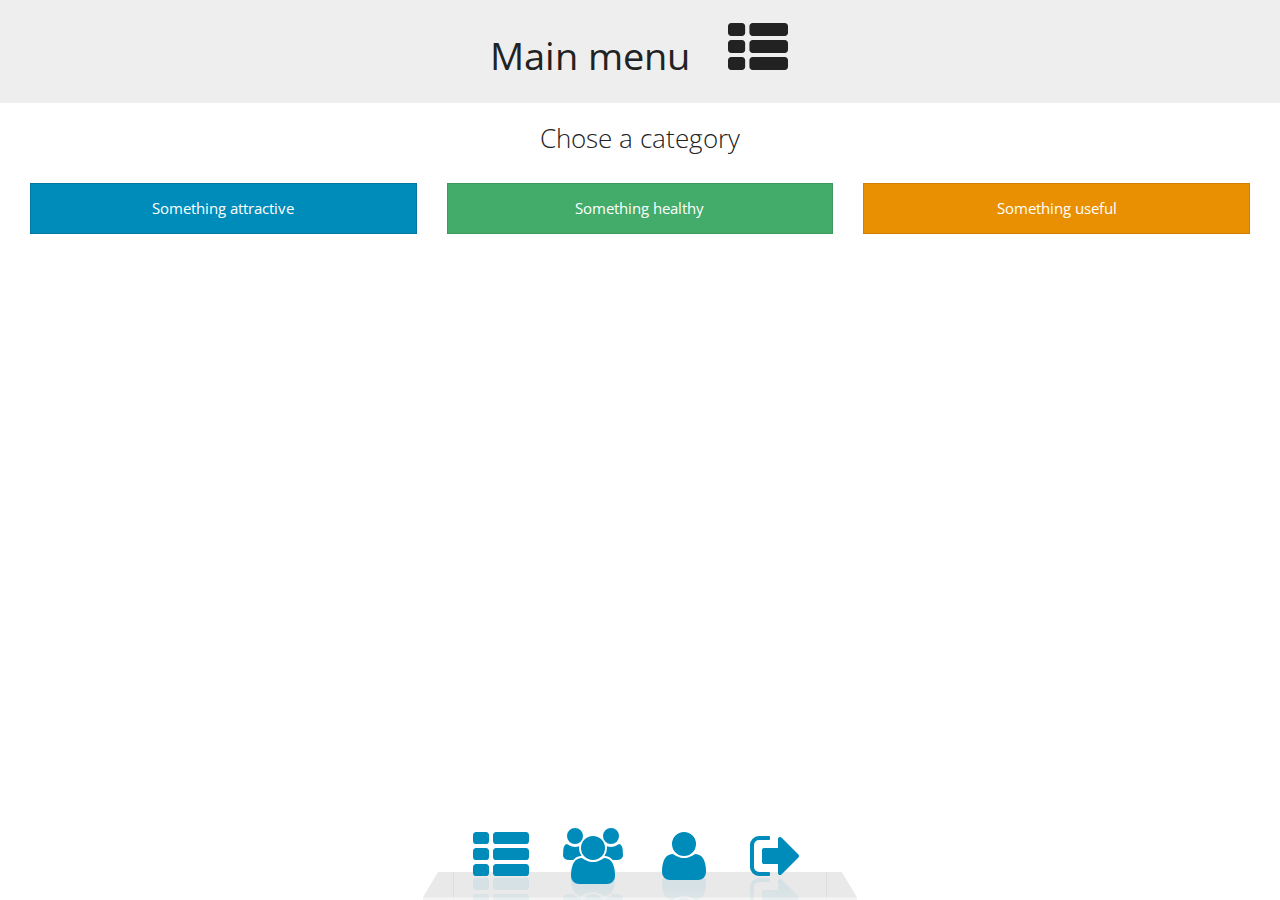
<file: index.html>
﻿<!doctype html>
<html ng-app="app">
<head>
    <meta name="viewport" content="width=device-width, initial-scale=1.0, maximum-scale=1.0, user-scalable=0" />
    <title>Prototype edition</title>
    <link rel="stylesheet" href="styles/bootstrap.css" type="text/css" />
    <link rel="stylesheet" href="styles/bootstrap-theme.css" type="text/css" />
    <link rel="stylesheet" href="styles/font-awesome/font-awesome.min.css" type="text/css" />

    <link rel="stylesheet" href="app/common/styles.css" type="text/css" />
    <link rel="stylesheet" href="app/main/main.css" type="text/css" />

</head>
<body>
    <div ui-view></div>
    <script src="scripts/jquery/jquery-2.0.3.min.js" type="text/javascript"></script>
    
    <script src="scripts/angular/angular.min.js" type="text/javascript"></script>
    <script src="scripts/angular/angular-animate.min.js" type="text/javascript"></script>
    <script src="scripts/angular/angular-route.min.js" type="text/javascript"></script>
    <script src="scripts/angular/angular-sanitize.min.js" type="text/javascript"></script>
    
    <script src="scripts/bootstrap/bootstrap.min.js" type="text/javascript"></script>
    <script src="scripts/fastClick.js" type="text/javascript"></script>
    <script src="scripts/angular-ui-router.js" type="text/javascript"></script>
    
    <script src="app/app.js" type="text/javascript"></script>
    <script src="app/common/routes.js" type="text/javascript"></script>
</body>
</html>
</file>
<file: app/common/styles.css>
﻿i {
    padding-right: 3px;
}

.header > .container-fluid {
    background: #eee;
    padding-bottom: 20px;
}

    .header > .container-fluid span {
        font-size: 2.5em;
    }

    .header > .container-fluid .header-icon {
        padding-top: 20px;
        padding-left: 34px;
    }

.container-fluid.content > h3 {
    padding-bottom: 20px;
}


/* @group Animation */
/* Defines the bounce animation. Note that only the up motion is defined as
   the down motion is created automatically using
   `animation-direction: alternate;`. */
@-webkit-keyframes bounce {
	  0% { -webkit-transform: translateY(0); }
	100% { -webkit-transform: translateY(-20px); }
}

@-moz-keyframes bounce {
	  0% { -moz-transform: translateY(0); }
	100% { -moz-transform: translateY(-20px); }
}
/* @end */

/* @group Dock */
.dock {
    position: absolute;
    bottom: 0;
    z-index: 10;
    left: 0;
    /* width: 100%; */
    right: 0;
    text-align: center;
    font: normal 14px/1 'Lucida Grande', Arial, sans-serif;
}

.dock ul {
	position: relative;
	display: inline-block;
	padding: 0 5px;
	margin: 0;
	background: url(../../img/dock-m.png) repeat-x bottom;
}

/* Creates the left and right end caps of the dock. You may not need these
   when creating your own dock. */
.dock ul:before, .dock ul:after {
	content: " ";
	position: absolute;
	top: 0;
	bottom: 0;
	width: 31px;
}

.dock ul:before {
	left: -30px;
	background: url(../../img/dock-l.png) no-repeat left bottom;
}

.dock ul:after {
	right: -30px;
	background: url(../../img/dock-r.png) no-repeat right bottom;
}
/* @end */

/* @group Items */
/* Defines a dock item. Note the `-webkit-box-reflect` property which creates
   a nice reflection below the item. The gradient is a mask in order to
   exlcude the status indicator from the reflection. */
.dock li {
	display: inline-block;
	position: relative;
	margin: 0 1px;
	margin-bottom: 15px;
	vertical-align: baseline;
	-webkit-box-reflect: below -16px -webkit-gradient(
		linear, left top, left bottom,
		from(transparent),
		color-stop(91%, rgba(255, 255, 255, .1)),
		color-stop(91.01%, transparent),
		to(transparent)
	);
}

.dock a {
	display: inline-block;
	cursor: default;
	outline: none;
}
/* Applies the bounce animation to the targeted dock item.  */
.dock li:target a {
	-webkit-animation: bounce .3s 6 alternate ease-out;
	-moz-animation: bounce .3s 6 alternate ease-out;
}

/* Generates the status indicator. Looks complex but most of this stuff is
   just repetition with different vendor prefixes. Isn't it fun to write
   everything three times? *sigh* */
.dock li:after {
	content: " ";
	position: absolute;
	bottom: -5px;
	left: 50%;
	width: 5px;
	height: 5px;
	opacity: 0;
	visibility: hidden;
	background-color: rgba(255, 255, 255, .8);
	margin-left: -2px;
	-moz-border-radius: 5px;
	-webkit-border-radius: 5px;
	-o-border-radius: 5px;
	border-radius: 5px;
	-webkit-box-shadow:
		inset 0 1px 3px rgba(75, 255, 255, .4),
		0 0 4px rgba(75, 255, 255, .5),
		0 -1px 7px rgb(75, 255, 255);
	-moz-box-shadow:
		inset 0 1px 3px rgba(75, 255, 255, .4),
		0 0 4px rgba(75, 255, 255, .5),
		0 -1px 7px rgb(75, 255, 255);
	box-shadow:
		inset 0 1px 3px rgba(75, 255, 255, .4),
		0 0 4px rgba(75, 255, 255, .5),
		0 -1px 7px rgb(75, 255, 255);
	-webkit-transition: opacity .5s;
	-moz-transition: opacity .5s;
	-o-transition: opacity .5s;
}

/* Displays the status indicator of the targeted dock item. */
.dock li:target:after {
	visibility: visible;
	opacity: 1;
}
/* @end */

/* @group Label */
/* This is just a wrapper in order to center the actual label horizontally.
   You may need to adjust the width negative margin if you have really long
   labels. */
.dock em {
	position: absolute;
	top: -54px;
	left: 50%;
	display: none;
	width: 150px;
	margin-left: -75px;
	text-align: center;
}

/* Generates the little arrow at the bottom of the label. */
.dock em:after {
	content: " ";
	position: absolute;
	bottom: -4px;
	left: 50%;
	margin-left: -6px;
	width: 0;
	height: 0;
	border-left: 6px solid transparent;
	border-right: 6px solid transparent;
	border-top: 6px solid #008cba;
	border-bottom: none;
}

/* This is the actual label. */
.dock em span {
    display: inline-block;
    padding: 5px 12px;
    font-size: 14px;
    font-style: normal;
    -webkit-border-radius: 12px;
    -moz-border-radius: 12px;
    -o-border-radius: 12px;
    border-radius: 12px;
    color: #008cba;
    border: 1px solid #008cba;
}

.dock li:hover em, .dock li a:focus em {
	display: block;
}
/* @end */

/* @group Icon */
/* Sets the icons to a smaller width so they can be enlarged and applies
   transitions for a smooth animation. Make sure to adjust the width so it
   matches your images. */
   
.dock a 
{
    text-decoration: none;
	width: 86px;
	height: auto;
	border: none;
}

.dock a i 
{
    transition: font-size 0.2s;
}

.dock li i
{
    transition: 0.3s;
    display: block;
}

.dock li:hover i, .dock li a:focus i 
{
    -webkit-transform-origin: center bottom;
    -webkit-transform: scale(1.25);
}

.dock li:active a {
	opacity: .9;
}
/* @end */
</file>
<file: app/main/main.css>
﻿.btn.category {
    width: 100%;
}
</file>
